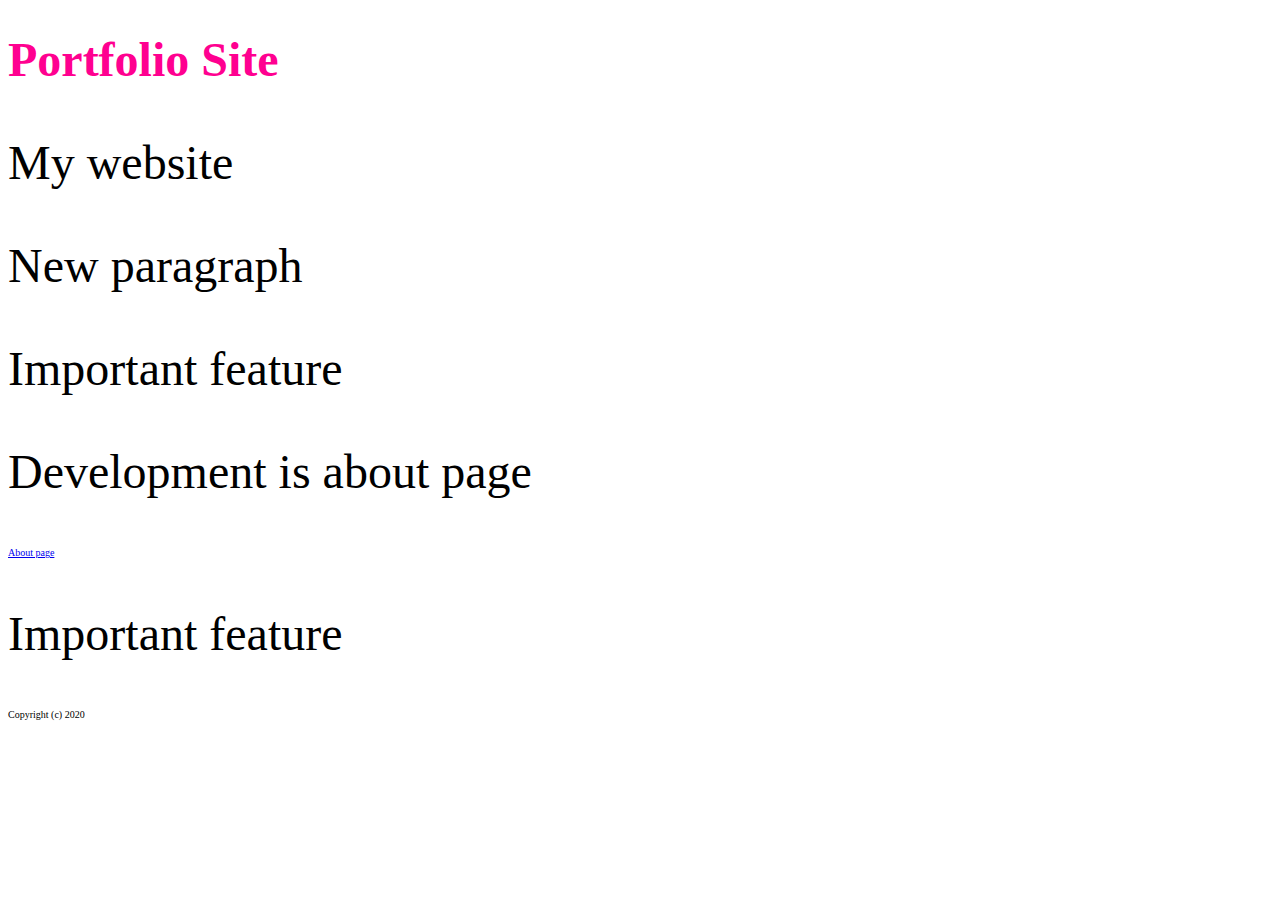
<file: index.html>
<!DOCTYPE html>
<html lang="en">
<head>
    <meta charset="UTF-8">
    <meta http-equiv="X-UA-Compatible" content="IE=edge">
    <meta name="viewport" content="width=device-width, initial-scale=1.0">
    <link rel="stylesheet" href="css/styles.css"/>
    <title>Portfolio Site</title>
</head>
<body>
    <h1>Portfolio Site</h1>
    <p>My website</p>
    <p>New paragraph</p>
    <p>Important feature</p>
    <p> Development is about page   </p>
    <a href="about.html">About page</a>
    <p>Important feature</p>
    <footer>Copyright (c) 2020 </footer>
</body>
</html>
</file>
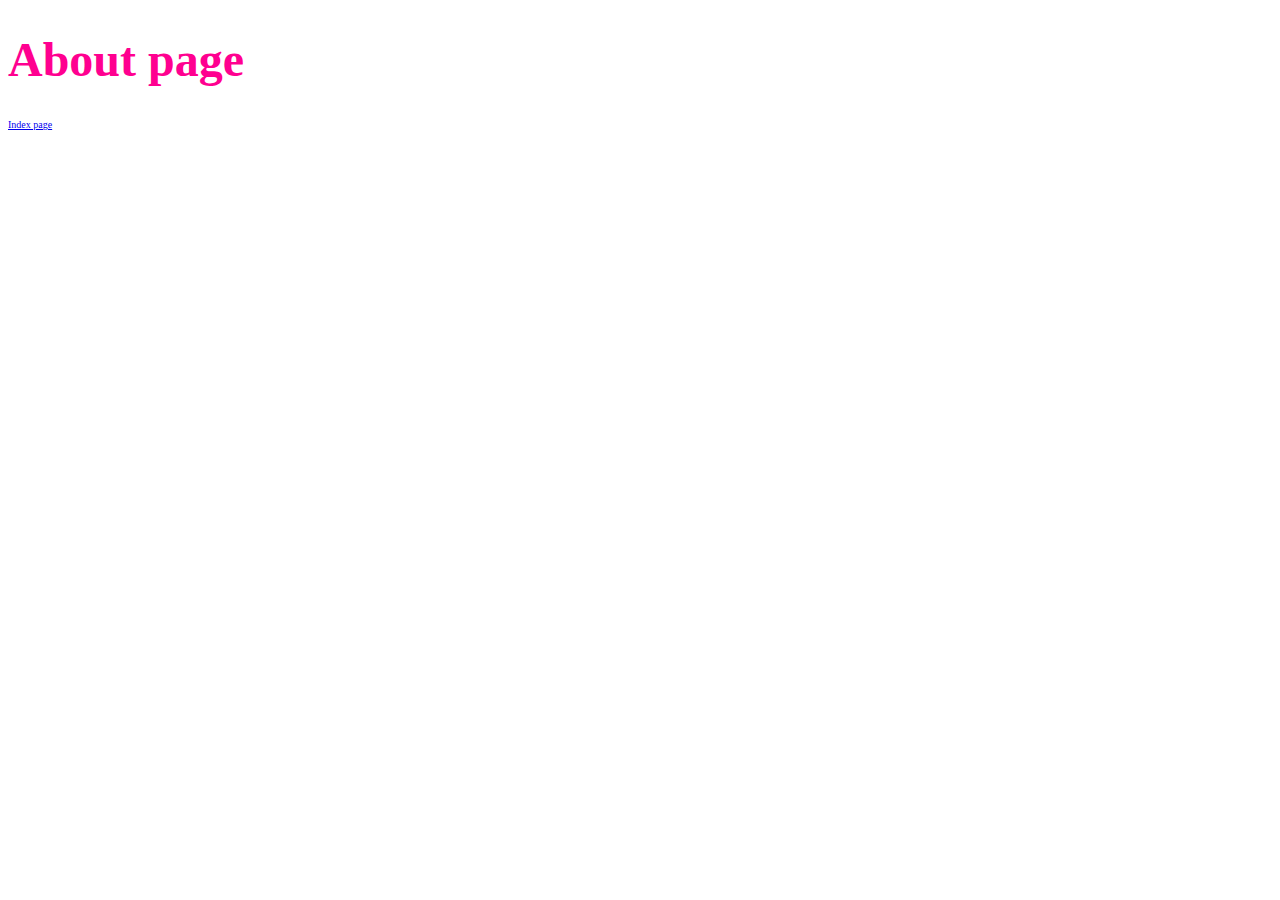
<file: about.html>
<!DOCTYPE html>
<html lang="en">
<head>
    <meta charset="UTF-8">
    <meta http-equiv="X-UA-Compatible" content="IE=edge">
    <meta name="viewport" content="width=device-width, initial-scale=1.0">
    <link rel="stylesheet" href="css/styles.css" >
    <title>About page</title>
</head>
<body>
    <h1>About page</h1>
    <a href="index.html">Index page</a>


</body>
</html>
</file>
<file: css/styles.css>
html {
    font-size: 10px;
}

h1 {
    font-size: 4.8rem;
    color: rgb(255, 0, 144);
}

p {
    font-size: 4.8rem;
}
</file>
